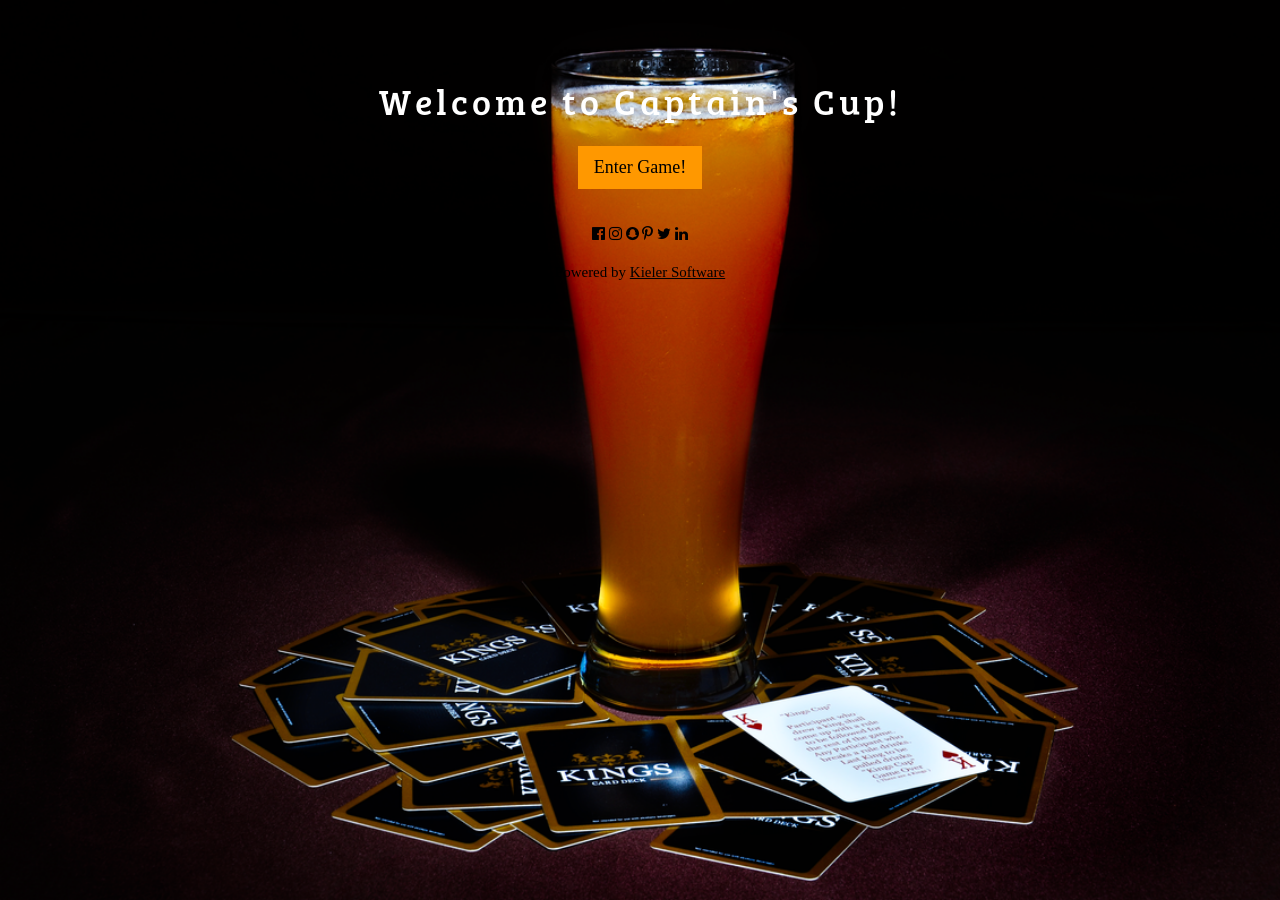
<file: index.html>
<!DOCTYPE html>
<html lang="en">
<title>Captains Cup</title>
<meta charset="UTF-8">
<meta name="viewport" content="width=device-width, initial-scale=1">
<link rel="stylesheet"  type="text/css" href="MyStyles.css">
<link rel="stylesheet" href="https://fonts.googleapis.com/css?family=Lato">
<link rel="stylesheet" href="https://cdnjs.cloudflare.com/ajax/libs/font-awesome/4.7.0/css/font-awesome.min.css">

<style>
    body {font-family: "Times New Roman", Times, serif;
    background-image: url("table.png");
    background-repeat: no-repeat;
    background-attachment: fixed;
  background-size: cover;}
    .mySlides {display: none}
    </style>
<body>


<!-- Image of location/map -->

 
<!-- Footer -->
<footer class="w3-container w3-padding-64 w3-center   w3-xlarge">
 <h1 class="w3-wide w3-center" style="color:white" id="Turn">Welcome to Captain's Cup!</h1>
 <p class="w3-large"</p>
<button class="w3-button w3-orange w3-margin-bottom w3-center" id="btn1" onclick="window.location.href = 'http://75.100.19.168:2000/';">Enter Game!</button> 
  
  <p class="w3-medium"</p>
  
  <i class="fa fa-facebook-official w3-hover-opacity" href="https://www.facebook.com/Kieler-Plumbing-HVAC-LLC-510460055809237/"></i>
  <i class="fa fa-instagram w3-hover-opacity"></i>
  <i class="fa fa-snapchat w3-hover-opacity"></i>
  <i class="fa fa-pinterest-p w3-hover-opacity"></i>
  <i class="fa fa-twitter w3-hover-opacity"></i>
  <i class="fa fa-linkedin w3-hover-opacity"></i>
  <p class="w3-medium">Powered by <a href="https://www.linkedin.com/in/casey-kieler" target="_blank">Kieler Software</a></p>
 
  
</footer>

<script>

</script>

</body>
</html>
</file>
<file: MyStyles.css>
/* W3.CSS 4.13 June 2019 by Jan Egil and Borge Refsnes */

@font-face {
    font-family: Bree;
    src: url("fonts/BreeSerif-Regular.otf") format("opentype");
}
html{box-sizing:border-box}*,*:before,*:after{box-sizing:inherit}
/* Extract from normalize.css by Nicolas Gallagher and Jonathan Neal git.io/normalize */
html{-ms-text-size-adjust:100%;-webkit-text-size-adjust:100%}body{margin:0}
article,aside,details,figcaption,figure,footer,header,main,menu,nav,section{display:block}summary{display:list-item}
audio,canvas,progress,video{display:inline-block}progress{vertical-align:baseline}
audio:not([controls]){display:none;height:0}[hidden],template{display:none}
a{background-color:transparent}a:active,a:hover{outline-width:0}
abbr[title]{border-bottom:none;text-decoration:underline;text-decoration:underline dotted}
b,strong{font-weight:bolder}dfn{font-style:italic}mark{background:#ff0;color:#000}
small{font-size:80%}sub,sup{font-size:75%;line-height:0;position:relative;vertical-align:baseline}
sub{bottom:-0.25em}sup{top:-0.5em}figure{margin:1em 40px}img{border-style:none}
code,kbd,pre,samp{font-family:monospace,monospace;font-size:1em}hr{box-sizing:content-box;height:0;overflow:visible}
button,input,select,textarea,optgroup{font:inherit;margin:0}optgroup{font-weight:bold}
button,input{overflow:visible}button,select{text-transform:none}
button,[type=button],[type=reset],[type=submit]{-webkit-appearance:button}
button::-moz-focus-inner,[type=button]::-moz-focus-inner,[type=reset]::-moz-focus-inner,[type=submit]::-moz-focus-inner{border-style:none;padding:0}
button:-moz-focusring,[type=button]:-moz-focusring,[type=reset]:-moz-focusring,[type=submit]:-moz-focusring{outline:1px dotted ButtonText}
fieldset{border:1px solid #c0c0c0;margin:0 2px;padding:.35em .625em .75em}
legend{color:inherit;display:table;max-width:100%;padding:0;white-space:normal}textarea{overflow:auto}
[type=checkbox],[type=radio]{padding:0}
[type=number]::-webkit-inner-spin-button,[type=number]::-webkit-outer-spin-button{height:auto}
[type=search]{-webkit-appearance:textfield;outline-offset:-2px}
[type=search]::-webkit-search-decoration{-webkit-appearance:none}
::-webkit-file-upload-button{-webkit-appearance:button;font:inherit}
/* End extract */
html,body{font-family:Verdana,sans-serif;font-size:15px;line-height:1.5}html{overflow-x:hidden}
h1{font-size:36px}h2{font-size:30px}h3{font-size:24px}h4{font-size:20px}h5{font-size:18px}h6{font-size:16px}.w3-serif{font-family:serif}
h1,h2,h3,h4,h5,h6{font-family:Bree,"Segoe UI",Arial,sans-serif;font-weight:400;margin:10px 0}.w3-wide{letter-spacing:4px}
hr{border:0;border-top:1px solid #eee;margin:20px 0}
.w3-image{max-width:100%;height:auto}img{vertical-align:middle}a{color:inherit}
.w3-table,.w3-table-all{border-collapse:collapse;border-spacing:0;width:100%;display:table}.w3-table-all{border:1px solid #ccc}
.w3-bordered tr,.w3-table-all tr{border-bottom:1px solid #ddd}.w3-striped tbody tr:nth-child(even){background-color:#f1f1f1}
.w3-table-all tr:nth-child(odd){background-color:#fff}.w3-table-all tr:nth-child(even){background-color:#f1f1f1}
.w3-hoverable tbody tr:hover,.w3-ul.w3-hoverable li:hover{background-color:#ccc}.w3-centered tr th,.w3-centered tr td{text-align:center}
.w3-table td,.w3-table th,.w3-table-all td,.w3-table-all th{padding:8px 8px;display:table-cell;text-align:left;vertical-align:top}
.w3-table th:first-child,.w3-table td:first-child,.w3-table-all th:first-child,.w3-table-all td:first-child{padding-left:16px}
.w3-btn,.w3-button{border:none;display:inline-block;padding:8px 16px;vertical-align:middle;overflow:hidden;text-decoration:none;color:inherit;background-color:inherit;text-align:center;cursor:pointer;white-space:nowrap}
.w3-btn:hover{box-shadow:0 8px 16px 0 rgba(0,0,0,0.2),0 6px 20px 0 rgba(0,0,0,0.19)}
.w3-btn,.w3-button{-webkit-touch-callout:none;-webkit-user-select:none;-khtml-user-select:none;-moz-user-select:none;-ms-user-select:none;user-select:none}   
.w3-disabled,.w3-btn:disabled,.w3-button:disabled{cursor:not-allowed;opacity:0.3}.w3-disabled *,:disabled *{pointer-events:none}
.w3-btn.w3-disabled:hover,.w3-btn:disabled:hover{box-shadow:none}
.w3-badge,.w3-tag{background-color:#000;color:#fff;display:inline-block;padding-left:8px;padding-right:8px;text-align:center}.w3-badge{border-radius:50%}
.w3-ul{list-style-type:none;padding:0;margin:0}.w3-ul li{padding:8px 16px;border-bottom:1px solid #ddd}.w3-ul li:last-child{border-bottom:none}
.w3-tooltip,.w3-display-container{position:relative}.w3-tooltip .w3-text{display:none}.w3-tooltip:hover .w3-text{display:inline-block}
.w3-ripple:active{opacity:0.5}.w3-ripple{transition:opacity 0s}
.w3-input{padding:8px;display:block;border:none;border-bottom:1px solid #ccc;width:100%}
.w3-select{padding:9px 0;width:100%;border:none;border-bottom:1px solid #ccc}
.w3-dropdown-click,.w3-dropdown-hover{position:relative;display:inline-block;cursor:pointer}
.w3-dropdown-hover:hover .w3-dropdown-content{display:block}
.w3-dropdown-hover:first-child,.w3-dropdown-click:hover{background-color:#ccc;color:#000}
.w3-dropdown-hover:hover > .w3-button:first-child,.w3-dropdown-click:hover > .w3-button:first-child{background-color:#ccc;color:#000}
.w3-dropdown-content{cursor:auto;color:#000;background-color:#fff;display:none;position:absolute;min-width:160px;margin:0;padding:0;z-index:1}
.w3-check,.w3-radio{width:24px;height:24px;position:relative;top:6px}
.w3-sidebar{height:100%;width:200px;background-color:#fff;position:fixed!important;z-index:1;overflow:auto}
.w3-bar-block .w3-dropdown-hover,.w3-bar-block .w3-dropdown-click{width:100%}
.w3-bar-block .w3-dropdown-hover .w3-dropdown-content,.w3-bar-block .w3-dropdown-click .w3-dropdown-content{min-width:100%}
.w3-bar-block .w3-dropdown-hover .w3-button,.w3-bar-block .w3-dropdown-click .w3-button{width:100%;text-align:left;padding:8px 16px}
.w3-main,#main{transition:margin-left .4s}
.w3-modal{z-index:3;display:none;padding-top:100px;position:fixed;left:0;top:0;width:100%;height:100%;overflow:auto;background-color:rgb(0,0,0);background-color:rgba(0,0,0,0.4)}
.w3-modal-content{margin:auto;background-color:#fff;position:relative;padding:0;outline:0;width:600px}
.w3-bar{width:100%;overflow:hidden}.w3-center .w3-bar{display:inline-block;width:auto}
.w3-bar .w3-bar-item{padding:8px 16px;float:left;width:auto;border:none;display:block;outline:0}
.w3-bar .w3-dropdown-hover,.w3-bar .w3-dropdown-click{position:static;float:left}
.w3-bar .w3-button{white-space:normal}
.w3-bar-block .w3-bar-item{width:100%;display:block;padding:8px 16px;text-align:left;border:none;white-space:normal;float:none;outline:0}
.w3-bar-block.w3-center .w3-bar-item{text-align:center}.w3-block{display:block;width:100%}
.w3-responsive{display:block;overflow-x:auto}
.w3-container:after,.w3-container:before,.w3-panel:after,.w3-panel:before,.w3-row:after,.w3-row:before,.w3-row-padding:after,.w3-row-padding:before,
.w3-cell-row:before,.w3-cell-row:after,.w3-clear:after,.w3-clear:before,.w3-bar:before,.w3-bar:after{content:"";display:table;clear:both}
.w3-col,.w3-half,.w3-third,.w3-twothird,.w3-threequarter,.w3-quarter{float:left;width:100%}
.w3-col.s1{width:8.33333%}.w3-col.s2{width:16.66666%}.w3-col.s3{width:24.99999%}.w3-col.s4{width:33.33333%}
.w3-col.s5{width:41.66666%}.w3-col.s6{width:49.99999%}.w3-col.s7{width:58.33333%}.w3-col.s8{width:66.66666%}
.w3-col.s9{width:74.99999%}.w3-col.s10{width:83.33333%}.w3-col.s11{width:91.66666%}.w3-col.s12{width:99.99999%}
@media (min-width:601px){.w3-col.m1{width:8.33333%}.w3-col.m2{width:16.66666%}.w3-col.m3,.w3-quarter{width:24.99999%}.w3-col.m4,.w3-third{width:33.33333%}
.w3-col.m5{width:41.66666%}.w3-col.m6,.w3-half{width:49.99999%}.w3-col.m7{width:58.33333%}.w3-col.m8,.w3-twothird{width:66.66666%}
.w3-col.m9,.w3-threequarter{width:74.99999%}.w3-col.m10{width:83.33333%}.w3-col.m11{width:91.66666%}.w3-col.m12{width:99.99999%}}
@media (min-width:993px){.w3-col.l1{width:8.33333%}.w3-col.l2{width:16.66666%}.w3-col.l3{width:24.99999%}.w3-col.l4{width:33.33333%}
.w3-col.l5{width:41.66666%}.w3-col.l6{width:49.99999%}.w3-col.l7{width:58.33333%}.w3-col.l8{width:66.66666%}
.w3-col.l9{width:74.99999%}.w3-col.l10{width:83.33333%}.w3-col.l11{width:91.66666%}.w3-col.l12{width:99.99999%}}
.w3-rest{overflow:hidden}.w3-stretch{margin-left:-16px;margin-right:-16px}
.w3-content,.w3-auto{margin-left:auto;margin-right:auto}.w3-content{max-width:980px}.w3-auto{max-width:1140px}
.w3-cell-row{display:table;width:100%}.w3-cell{display:table-cell}
.w3-cell-top{vertical-align:top}.w3-cell-middle{vertical-align:middle}.w3-cell-bottom{vertical-align:bottom}
.w3-hide{display:none!important}.w3-show-block,.w3-show{display:block!important}.w3-show-inline-block{display:inline-block!important}
@media (max-width:1205px){.w3-auto{max-width:95%}}
@media (max-width:600px){.w3-modal-content{margin:0 10px;width:auto!important}.w3-modal{padding-top:30px}
.w3-dropdown-hover.w3-mobile .w3-dropdown-content,.w3-dropdown-click.w3-mobile .w3-dropdown-content{position:relative}	
.w3-hide-small{display:none!important}.w3-mobile{display:block;width:100%!important}.w3-bar-item.w3-mobile,.w3-dropdown-hover.w3-mobile,.w3-dropdown-click.w3-mobile{text-align:center}
.w3-dropdown-hover.w3-mobile,.w3-dropdown-hover.w3-mobile .w3-btn,.w3-dropdown-hover.w3-mobile .w3-button,.w3-dropdown-click.w3-mobile,.w3-dropdown-click.w3-mobile .w3-btn,.w3-dropdown-click.w3-mobile .w3-button{width:100%}}
@media (max-width:768px){.w3-modal-content{width:500px}.w3-modal{padding-top:50px}}
@media (min-width:993px){.w3-modal-content{width:900px}.w3-hide-large{display:none!important}.w3-sidebar.w3-collapse{display:block!important}}
@media (max-width:992px) and (min-width:601px){.w3-hide-medium{display:none!important}}
@media (max-width:992px){.w3-sidebar.w3-collapse{display:none}.w3-main{margin-left:0!important;margin-right:0!important}.w3-auto{max-width:100%}}
.w3-top,.w3-bottom{position:fixed;width:100%;z-index:1}.w3-top{top:0}.w3-bottom{bottom:0}
.w3-overlay{position:fixed;display:none;width:100%;height:100%;top:0;left:0;right:0;bottom:0;background-color:rgba(0,0,0,0.5);z-index:2}
.w3-display-topleft{position:absolute;left:0;top:0}.w3-display-topright{position:absolute;right:0;top:0}
.w3-display-bottomleft{position:absolute;left:0;bottom:0}.w3-display-bottomright{position:absolute;right:0;bottom:0}
.w3-display-middle{position:absolute;top:50%;left:50%;transform:translate(-50%,-50%);-ms-transform:translate(-50%,-50%)}
.w3-display-left{position:absolute;top:50%;left:0%;transform:translate(0%,-50%);-ms-transform:translate(-0%,-50%)}
.w3-display-right{position:absolute;top:50%;right:0%;transform:translate(0%,-50%);-ms-transform:translate(0%,-50%)}
.w3-display-topmiddle{position:absolute;left:50%;top:0;transform:translate(-50%,0%);-ms-transform:translate(-50%,0%)}
.w3-display-bottommiddle{position:absolute;left:50%;bottom:0;transform:translate(-50%,0%);-ms-transform:translate(-50%,0%)}
.w3-display-container:hover .w3-display-hover{display:block}.w3-display-container:hover span.w3-display-hover{display:inline-block}.w3-display-hover{display:none}
.w3-display-position{position:absolute}
.w3-circle{border-radius:50%}
.w3-round-small{border-radius:2px}.w3-round,.w3-round-medium{border-radius:4px}.w3-round-large{border-radius:8px}.w3-round-xlarge{border-radius:16px}.w3-round-xxlarge{border-radius:32px}
.w3-row-padding,.w3-row-padding>.w3-half,.w3-row-padding>.w3-third,.w3-row-padding>.w3-twothird,.w3-row-padding>.w3-threequarter,.w3-row-padding>.w3-quarter,.w3-row-padding>.w3-col{padding:0 8px}
.w3-container,.w3-panel{padding:0.01em 16px}.w3-panel{margin-top:16px;margin-bottom:16px}
.w3-code,.w3-codespan{font-family:Consolas,"courier new";font-size:16px}
.w3-code{width:auto;background-color:#fff;padding:8px 12px;border-left:4px solid #4CAF50;word-wrap:break-word}
.w3-codespan{color:crimson;background-color:#f1f1f1;padding-left:4px;padding-right:4px;font-size:110%}
.w3-card,.w3-card-2{box-shadow:0 2px 5px 0 rgba(0,0,0,0.16),0 2px 10px 0 rgba(0,0,0,0.12)}
.w3-card-4,.w3-hover-shadow:hover{box-shadow:0 4px 10px 0 rgba(0,0,0,0.2),0 4px 20px 0 rgba(0,0,0,0.19)}
.w3-spin{animation:w3-spin 2s infinite linear}@keyframes w3-spin{0%{transform:rotate(0deg)}100%{transform:rotate(359deg)}}
.w3-animate-fading{animation:fading 10s infinite}@keyframes fading{0%{opacity:0}50%{opacity:1}100%{opacity:0}}
.w3-animate-opacity{animation:opac 0.8s}@keyframes opac{from{opacity:0} to{opacity:1}}
.w3-animate-top{position:relative;animation:animatetop 0.4s}@keyframes animatetop{from{top:-300px;opacity:0} to{top:0;opacity:1}}
.w3-animate-left{position:relative;animation:animateleft 0.4s}@keyframes animateleft{from{left:-300px;opacity:0} to{left:0;opacity:1}}
.w3-animate-right{position:relative;animation:animateright 0.4s}@keyframes animateright{from{right:-300px;opacity:0} to{right:0;opacity:1}}
.w3-animate-bottom{position:relative;animation:animatebottom 0.4s}@keyframes animatebottom{from{bottom:-300px;opacity:0} to{bottom:0;opacity:1}}
.w3-animate-zoom {animation:animatezoom 0.6s}@keyframes animatezoom{from{transform:scale(0)} to{transform:scale(1)}}
.w3-animate-input{transition:width 0.4s ease-in-out}.w3-animate-input:focus{width:100%!important}
.w3-opacity,.w3-hover-opacity:hover{opacity:0.60}.w3-opacity-off,.w3-hover-opacity-off:hover{opacity:1}
.w3-opacity-max{opacity:0.25}.w3-opacity-min{opacity:0.75}
.w3-greyscale-max,.w3-grayscale-max,.w3-hover-greyscale:hover,.w3-hover-grayscale:hover{filter:grayscale(100%)}
.w3-greyscale,.w3-grayscale{filter:grayscale(75%)}.w3-greyscale-min,.w3-grayscale-min{filter:grayscale(50%)}
.w3-sepia{filter:sepia(75%)}.w3-sepia-max,.w3-hover-sepia:hover{filter:sepia(100%)}.w3-sepia-min{filter:sepia(50%)}
.w3-tiny{font-size:10px!important}.w3-small{font-size:12px!important}.w3-medium{font-size:15px!important}.w3-large{font-size:18px!important}
.w3-xlarge{font-size:24px!important}.w3-xxlarge{font-size:36px!important}.w3-xxxlarge{font-size:48px!important}.w3-jumbo{font-size:64px!important}
.w3-left-align{text-align:left!important}.w3-right-align{text-align:right!important}.w3-justify{text-align:justify!important}.w3-center{text-align:center!important}
.w3-border-0{border:0!important}.w3-border{border:1px solid #ccc!important}
.w3-border-top{border-top:1px solid #ccc!important}.w3-border-bottom{border-bottom:1px solid #ccc!important}
.w3-border-left{border-left:1px solid #ccc!important}.w3-border-right{border-right:1px solid #ccc!important}
.w3-topbar{border-top:6px solid #ccc!important}.w3-bottombar{border-bottom:6px solid #ccc!important}
.w3-leftbar{border-left:6px solid #ccc!important}.w3-rightbar{border-right:6px solid #ccc!important}
.w3-section,.w3-code{margin-top:16px!important;margin-bottom:16px!important}
.w3-margin{margin:16px!important}.w3-margin-top{margin-top:16px!important}.w3-margin-bottom{margin-bottom:16px!important}
.w3-margin-left{margin-left:16px!important}.w3-margin-right{margin-right:16px!important}
.w3-padding-small{padding:4px 8px!important}.w3-padding{padding:8px 16px!important}.w3-padding-large{padding:12px 24px!important}
.w3-padding-16{padding-top:16px!important;padding-bottom:16px!important}.w3-padding-24{padding-top:24px!important;padding-bottom:24px!important}
.w3-padding-32{padding-top:32px!important;padding-bottom:32px!important}.w3-padding-48{padding-top:48px!important;padding-bottom:48px!important}
.w3-padding-64{padding-top:64px!important;padding-bottom:64px!important}
.w3-left{float:left!important}.w3-right{float:right!important}
.w3-button:hover{color:#000!important;background-color:#ccc!important}
.w3-transparent,.w3-hover-none:hover{background-color:transparent!important}
.w3-hover-none:hover{box-shadow:none!important}
/* Colors */
.w3-amber,.w3-hover-amber:hover{color:#000!important;background-color:#ffc107!important}
.w3-aqua,.w3-hover-aqua:hover{color:#000!important;background-color:#00ffff!important}
.w3-blue,.w3-hover-blue:hover{color:#fff!important;background-color:#2196F3!important}
.w3-light-blue,.w3-hover-light-blue:hover{color:#000!important;background-color:#87CEEB!important}
.w3-brown,.w3-hover-brown:hover{color:#fff!important;background-color:#795548!important}
.w3-cyan,.w3-hover-cyan:hover{color:#000!important;background-color:#00bcd4!important}
.w3-blue-grey,.w3-hover-blue-grey:hover,.w3-blue-gray,.w3-hover-blue-gray:hover{color:#fff!important;background-color:#607d8b!important}
.w3-green,.w3-hover-green:hover{color:#fff!important;background-color:#125901!important}
.w3-light-green,.w3-hover-light-green:hover{color:#000!important;background-color:#8bc34a!important}
.w3-indigo,.w3-hover-indigo:hover{color:#fff!important;background-color:#3f51b5!important}
.w3-khaki,.w3-hover-khaki:hover{color:#000!important;background-color:#f0e68c!important}
.w3-lime,.w3-hover-lime:hover{color:#000!important;background-color:#cddc39!important}
.w3-orange,.w3-hover-orange:hover{color:#000!important;background-color:#ff9800!important}
.w3-deep-orange,.w3-hover-deep-orange:hover{color:#fff!important;background-color:#ff5722!important}
.w3-pink,.w3-hover-pink:hover{color:#fff!important;background-color:#e91e63!important}
.w3-purple,.w3-hover-purple:hover{color:#fff!important;background-color:#9c27b0!important}
.w3-deep-purple,.w3-hover-deep-purple:hover{color:#fff!important;background-color:#673ab7!important}
.w3-red,.w3-hover-red:hover{color:#fff!important;background-color:#f44336!important}
.w3-sand,.w3-hover-sand:hover{color:#000!important;background-color:#fdf5e6!important}
.w3-teal,.w3-hover-teal:hover{color:#fff!important;background-color:#009688!important}
.w3-yellow,.w3-hover-yellow:hover{color:#000!important;background-color:#ffeb3b!important}
.w3-white,.w3-hover-white:hover{color:#000!important;background-color:#fff!important}
.w3-black,.w3-hover-black:hover{color:#fff!important;background-color:#000!important}
.w3-grey,.w3-hover-grey:hover,.w3-gray,.w3-hover-gray:hover{color:#000!important;background-color:#9e9e9e!important}
.w3-light-grey,.w3-hover-light-grey:hover,.w3-light-gray,.w3-hover-light-gray:hover{color:#000!important;background-color:#f1f1f1!important}
.w3-dark-grey,.w3-hover-dark-grey:hover,.w3-dark-gray,.w3-hover-dark-gray:hover{color:#fff!important;background-color:#616161!important}
.w3-pale-red,.w3-hover-pale-red:hover{color:#000!important;background-color:#ffdddd!important}
.w3-pale-green,.w3-hover-pale-green:hover{color:#000!important;background-color:#ddffdd!important}
.w3-pale-yellow,.w3-hover-pale-yellow:hover{color:#000!important;background-color:#ffffcc!important}
.w3-pale-blue,.w3-hover-pale-blue:hover{color:#000!important;background-color:#ddffff!important}
.w3-text-amber,.w3-hover-text-amber:hover{color:#ffc107!important}
.w3-text-aqua,.w3-hover-text-aqua:hover{color:#00ffff!important}
.w3-text-blue,.w3-hover-text-blue:hover{color:#2196F3!important}
.w3-text-light-blue,.w3-hover-text-light-blue:hover{color:#87CEEB!important}
.w3-text-brown,.w3-hover-text-brown:hover{color:#795548!important}
.w3-text-cyan,.w3-hover-text-cyan:hover{color:#00bcd4!important}
.w3-text-blue-grey,.w3-hover-text-blue-grey:hover,.w3-text-blue-gray,.w3-hover-text-blue-gray:hover{color:#607d8b!important}
.w3-text-green,.w3-hover-text-green:hover{color:#4CAF50!important}
.w3-text-light-green,.w3-hover-text-light-green:hover{color:#8bc34a!important}
.w3-text-indigo,.w3-hover-text-indigo:hover{color:#3f51b5!important}
.w3-text-khaki,.w3-hover-text-khaki:hover{color:#b4aa50!important}
.w3-text-lime,.w3-hover-text-lime:hover{color:#cddc39!important}
.w3-text-orange,.w3-hover-text-orange:hover{color:#ff9800!important}
.w3-text-deep-orange,.w3-hover-text-deep-orange:hover{color:#ff5722!important}
.w3-text-pink,.w3-hover-text-pink:hover{color:#e91e63!important}
.w3-text-purple,.w3-hover-text-purple:hover{color:#9c27b0!important}
.w3-text-deep-purple,.w3-hover-text-deep-purple:hover{color:#673ab7!important}
.w3-text-red,.w3-hover-text-red:hover{color:#f44336!important}
.w3-text-sand,.w3-hover-text-sand:hover{color:#fdf5e6!important}
.w3-text-teal,.w3-hover-text-teal:hover{color:#009688!important}
.w3-text-yellow,.w3-hover-text-yellow:hover{color:#d2be0e!important}
.w3-text-white,.w3-hover-text-white:hover{color:#fff!important}
.w3-text-black,.w3-hover-text-black:hover{color:#000!important}
.w3-text-grey,.w3-hover-text-grey:hover,.w3-text-gray,.w3-hover-text-gray:hover{color:#757575!important}
.w3-text-light-grey,.w3-hover-text-light-grey:hover,.w3-text-light-gray,.w3-hover-text-light-gray:hover{color:#f1f1f1!important}
.w3-text-dark-grey,.w3-hover-text-dark-grey:hover,.w3-text-dark-gray,.w3-hover-text-dark-gray:hover{color:#3a3a3a!important}
.w3-border-amber,.w3-hover-border-amber:hover{border-color:#ffc107!important}
.w3-border-aqua,.w3-hover-border-aqua:hover{border-color:#00ffff!important}
.w3-border-blue,.w3-hover-border-blue:hover{border-color:#2196F3!important}
.w3-border-light-blue,.w3-hover-border-light-blue:hover{border-color:#87CEEB!important}
.w3-border-brown,.w3-hover-border-brown:hover{border-color:#795548!important}
.w3-border-cyan,.w3-hover-border-cyan:hover{border-color:#00bcd4!important}
.w3-border-blue-grey,.w3-hover-border-blue-grey:hover,.w3-border-blue-gray,.w3-hover-border-blue-gray:hover{border-color:#607d8b!important}
.w3-border-green,.w3-hover-border-green:hover{border-color:#4CAF50!important}
.w3-border-light-green,.w3-hover-border-light-green:hover{border-color:#8bc34a!important}
.w3-border-indigo,.w3-hover-border-indigo:hover{border-color:#3f51b5!important}
.w3-border-khaki,.w3-hover-border-khaki:hover{border-color:#f0e68c!important}
.w3-border-lime,.w3-hover-border-lime:hover{border-color:#cddc39!important}
.w3-border-orange,.w3-hover-border-orange:hover{border-color:#ff9800!important}
.w3-border-deep-orange,.w3-hover-border-deep-orange:hover{border-color:#ff5722!important}
.w3-border-pink,.w3-hover-border-pink:hover{border-color:#e91e63!important}
.w3-border-purple,.w3-hover-border-purple:hover{border-color:#9c27b0!important}
.w3-border-deep-purple,.w3-hover-border-deep-purple:hover{border-color:#673ab7!important}
.w3-border-red,.w3-hover-border-red:hover{border-color:#f44336!important}
.w3-border-sand,.w3-hover-border-sand:hover{border-color:#fdf5e6!important}
.w3-border-teal,.w3-hover-border-teal:hover{border-color:#009688!important}
.w3-border-yellow,.w3-hover-border-yellow:hover{border-color:#ffeb3b!important}
.w3-border-white,.w3-hover-border-white:hover{border-color:#fff!important}
.w3-border-black,.w3-hover-border-black:hover{border-color:#000!important}
.w3-border-grey,.w3-hover-border-grey:hover,.w3-border-gray,.w3-hover-border-gray:hover{border-color:#9e9e9e!important}
.w3-border-light-grey,.w3-hover-border-light-grey:hover,.w3-border-light-gray,.w3-hover-border-light-gray:hover{border-color:#f1f1f1!important}
.w3-border-dark-grey,.w3-hover-border-dark-grey:hover,.w3-border-dark-gray,.w3-hover-border-dark-gray:hover{border-color:#616161!important}
.w3-border-pale-red,.w3-hover-border-pale-red:hover{border-color:#ffe7e7!important}.w3-border-pale-green,.w3-hover-border-pale-green:hover{border-color:#e7ffe7!important}
.w3-border-pale-yellow,.w3-hover-border-pale-yellow:hover{border-color:#ffffcc!important}.w3-border-pale-blue,.w3-hover-border-pale-blue:hover{border-color:#e7ffff!important}
</file>
